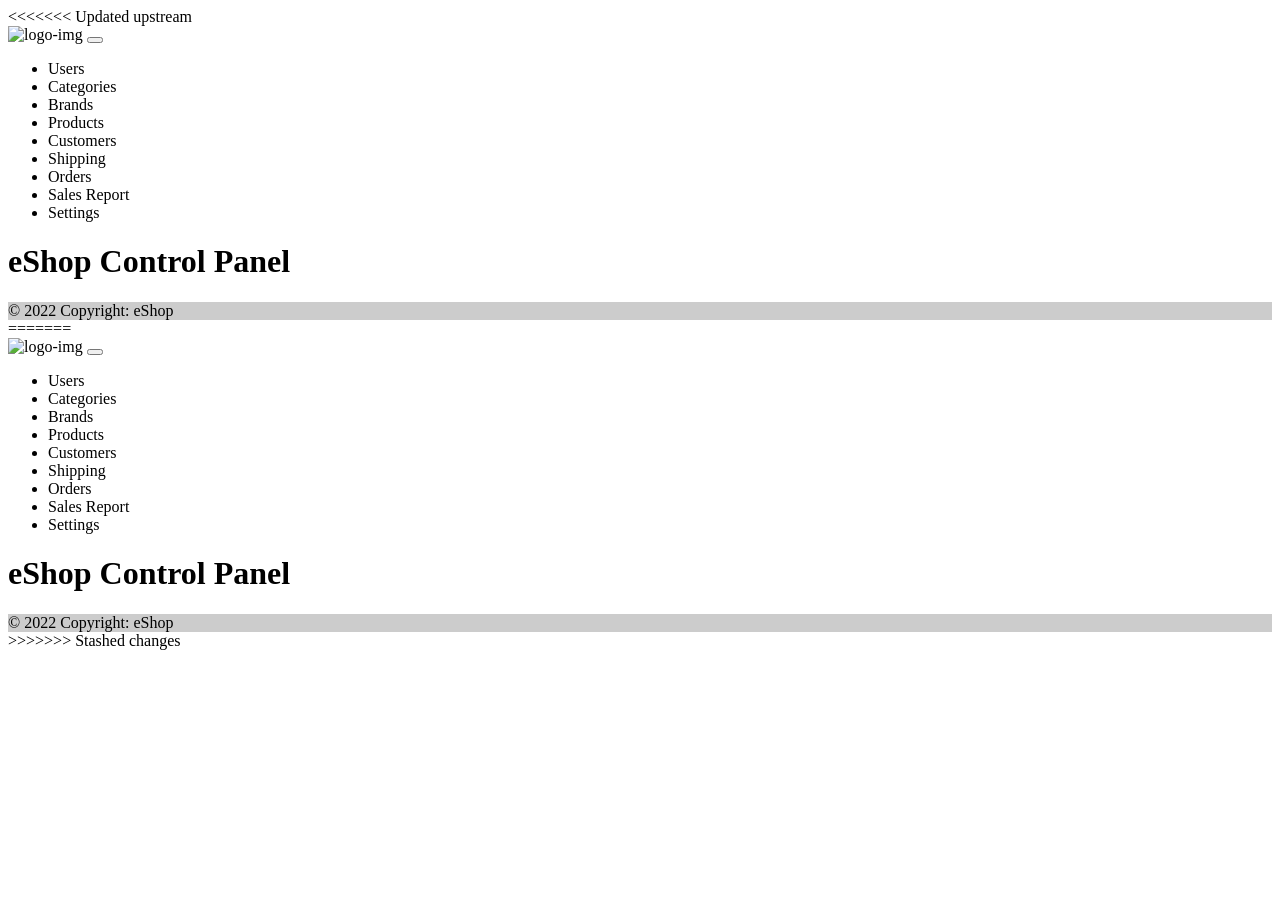
<file: eShopWebParent/eShopBackEnd/src/main/resources/templates/index.html>
<!DOCTYPE html>
<html xmlns:th="http://www.thymeleaf.org">
<head>
<<<<<<< Updated upstream
<meta http-equiv="Content-Type" content="text/html; charset=UTF-8">
<meta name="viewport"
	content="width=device-width,initial-scale=1.0, minimum-scale=1.0">
<title>Home - eShop Admin</title>
<link rel="stylesheet" type="text/css"
	th:href="@{/webjars/bootstrap/css/bootstrap.min.css}" />
<script type="text/javascript" th:src="@{/webjars/jquery/jquery.min.js}"></script>
<script type="text/javascript"
	th:src="@{/webjars/bootstrap/js/bootstrap.min.js}"></script>
</head>
<body>
	<!-- Navigation -->
	<div>
		<nav class="navbar navbar-expand-lg navbar-dark bg-success static-top">
			<div class="container">
				<a th:href="@{/}" class="navbar-brand"> <img
					th:src="@{/images/ShopmeAdminSmall.png}" alt="logo-img" />
				</a>
				<button class="navbar-toggler" type="button"
					data-bs-toggle="collapse" data-bs-target="#topNavBar"
					aria-controls="topNavBar" aria-expanded="false"
					aria-label="Toggle navigation">
					<span class="navbar-toggler-icon"></span>
				</button>
				<div class="collapse navbar-collapse" id="topNavBar">
					<ul class="navbar-nav ms-auto">
						<li class="nav-item"><a class="nav-link" aria-current="page"
							th:href="@{/users}">Users</a></li>
						<li class="nav-item"><a class="nav-link"
							th:href="@{/categories}">Categories</a></li>
						<li class="nav-item"><a class="nav-link" th:href="@{/brands}">Brands</a></li>
						<li class="nav-item"><a class="nav-link"
							th:href="@{/products}">Products</a></li>
						<li class="nav-item"><a class="nav-link"
							th:href="@{/customers}">Customers</a></li>
						<li class="nav-item"><a class="nav-link"
							th:href="@{/shipping}">Shipping</a></li>
						<li class="nav-item"><a class="nav-link" th:href="@{/orders}">Orders</a></li>
						<li class="nav-item"><a class="nav-link" th:href="@{/report}">Sales
								Report</a></li>
						<li class="nav-item"><a class="nav-link"
							th:href="@{/settings}">Settings</a></li>
					</ul>
				</div>
			</div>
		</nav>
	</div>
	<div class="container-fluid">
		<div>
			<h1>eShop Control Panel</h1>
		</div>
	</div>
	<!-- Footer -->
	<footer>
		<!-- Copyright -->
		<div class="text-center p-3"
			style="background-color: rgba(0, 0, 0, 0.2)">
			© 2022 Copyright: <a class="text-dark" th:href="@{/}">eShop</a>
		</div>
		<!-- Copyright -->
	</footer>
=======
    <meta http-equiv="Content-Type" content="text/html; charset=UTF-8">
    <meta name="viewport"
          content="width=device-width,initial-scale=1.0, minimum-scale=1.0">
    <title>Home - eShop Admin</title>
    <link rel="stylesheet" type="text/css"
          th:href="@{/webjars/bootstrap/css/bootstrap.min.css}"/>
    <script type="text/javascript" th:src="@{/webjars/jquery/jquery.min.js}"></script>
    <script type="text/javascript"
            th:src="@{/webjars/bootstrap/js/bootstrap.min.js}"></script>
</head>
<body class="d-flex flex-column min-vh-100">
<!-- Navigation -->
<div>
    <nav class="navbar navbar-expand-lg navbar-dark bg-success static-top">
        <div class="container">
            <a th:href="@{/}" class="navbar-brand"> <img
                    th:src="@{/images/ShopmeAdminSmall.png}" alt="logo-img"/>
            </a>
            <button class="navbar-toggler" type="button"
                    data-bs-toggle="collapse" data-bs-target="#topNavBar"
                    aria-controls="topNavBar" aria-expanded="false"
                    aria-label="Toggle navigation">
                <span class="navbar-toggler-icon"></span>
            </button>
            <div class="collapse navbar-collapse" id="topNavBar">
                <ul class="navbar-nav ms-auto">
                    <li class="nav-item"><a class="nav-link" aria-current="page"
                                            th:href="@{/users}">Users</a></li>
                    <li class="nav-item"><a class="nav-link"
                                            th:href="@{/categories}">Categories</a></li>
                    <li class="nav-item"><a class="nav-link" th:href="@{/brands}">Brands</a></li>
                    <li class="nav-item"><a class="nav-link"
                                            th:href="@{/products}">Products</a></li>
                    <li class="nav-item"><a class="nav-link"
                                            th:href="@{/customers}">Customers</a></li>
                    <li class="nav-item"><a class="nav-link"
                                            th:href="@{/shipping}">Shipping</a></li>
                    <li class="nav-item"><a class="nav-link" th:href="@{/orders}">Orders</a></li>
                    <li class="nav-item"><a class="nav-link" th:href="@{/report}">Sales
                        Report</a></li>
                    <li class="nav-item"><a class="nav-link"
                                            th:href="@{/settings}">Settings</a></li>
                </ul>
            </div>
        </div>
    </nav>
</div>
<div class="container-fluid">
    <div>
        <h1>eShop Control Panel</h1>
    </div>
</div>
<!-- Footer -->
<footer class="mt-auto">
    <!-- Copyright -->
    <div class="text-center p-3"
         style="background-color: rgba(0, 0, 0, 0.2)">
        © 2022 Copyright: <a class="text-dark" th:href="@{/}">eShop</a>
    </div>
    <!-- Copyright -->
</footer>
>>>>>>> Stashed changes
</body>
</html>
</file>
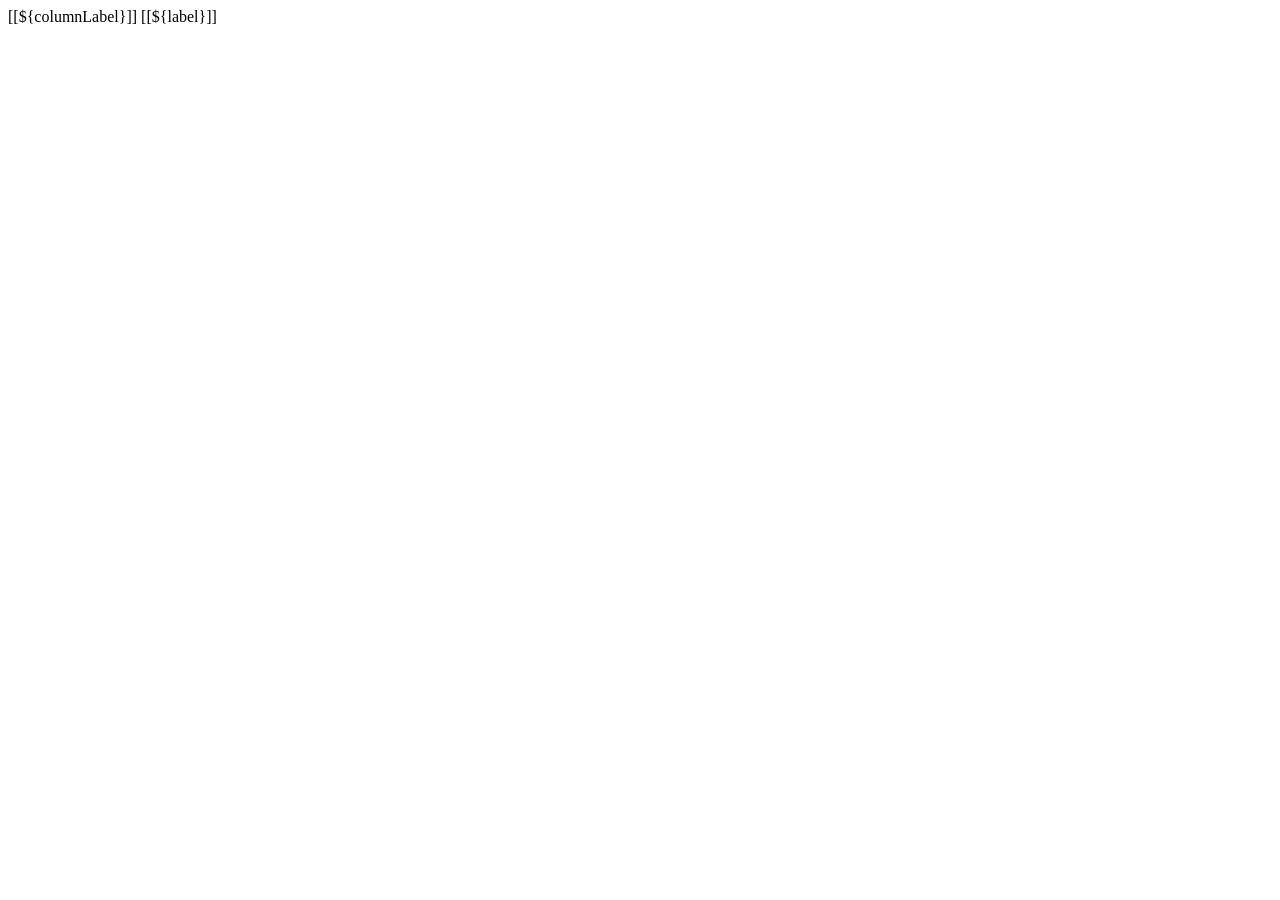
<file: eShopWebParent/eShopBackEnd/src/main/resources/templates/fragments.html>
<!DOCTYPE html>
<html lang="en" xmlns:th="http://www.thymeleaf.org">
<head>
    <meta charset="UTF-8">
    <title>Title</title>
</head>
<body>
<th th:fragment="column_link(fieldName, columnLabel)">
    <a class="text-dark"
       th:href="@{'/users/page/' + ${currentPage} + '?sortField=' + ${fieldName} + '&sortDir=' + ${sortField != fieldName ? sortDir : reverseSortDir} + ${keyword != null ? '&keyword=' + keyword : ''}}">
        [[${columnLabel}]]
    </a>
    <span th:if="${sortField == fieldName}"
          th:class="${sortDir == 'asc' ? 'fas fa-sort-up' : 'fas fa-sort-down'}"></span>
</th>

<a th:fragment="page_link(pageNum, label)"
   class="page-link"
   th:href="@{'/users/page/' + ${pageNum} + '?sortField=' + ${sortField} + '&sortDir=' + ${sortDir} + ${keyword != null ? '&keyword=' + keyword : ''}}">
    [[${label}]]
</a>
</body>
</html>
</file>
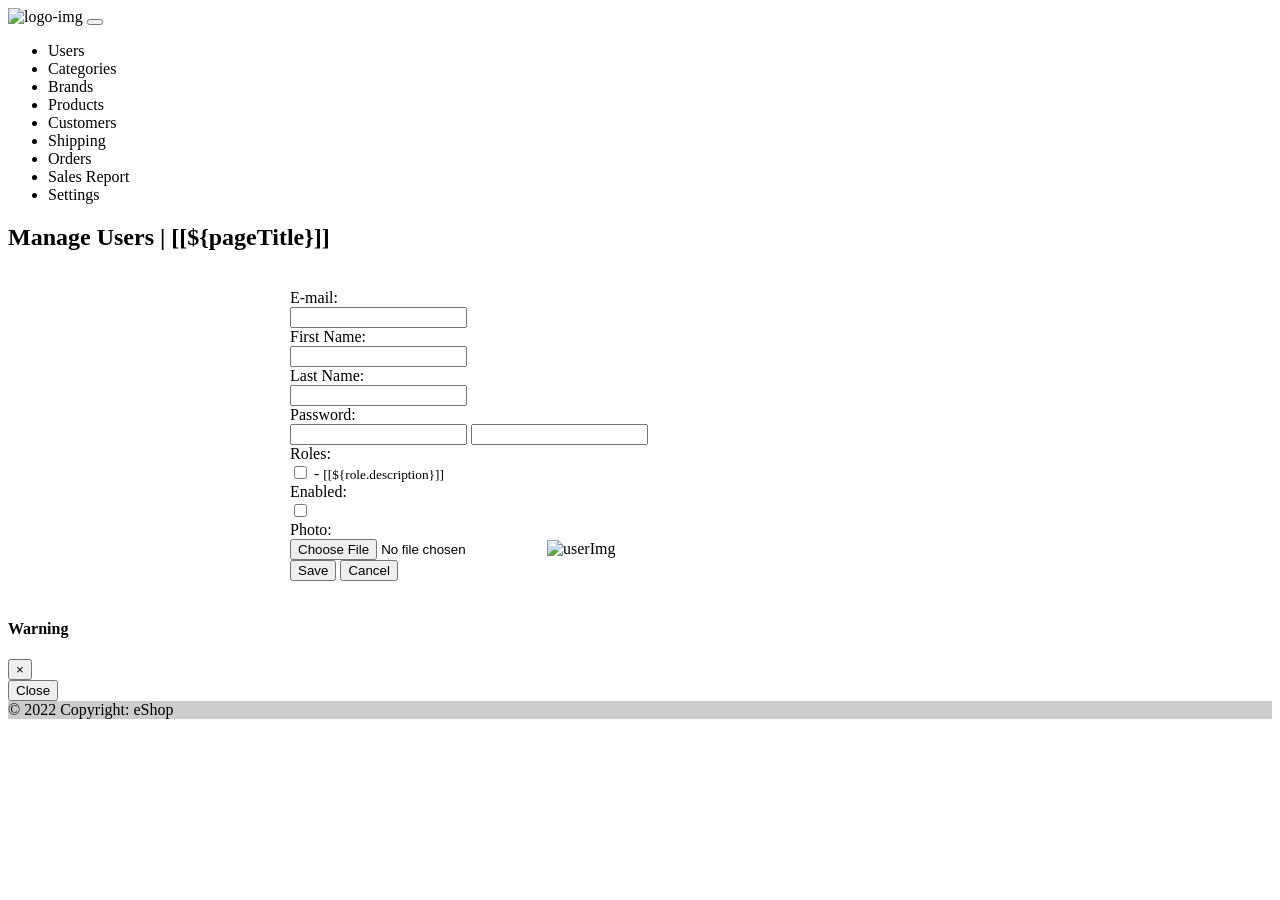
<file: eShopWebParent/eShopBackEnd/src/main/resources/templates/user_form.html>
<!DOCTYPE html>
<html xmlns:th="http://www.thymeleaf.org">
<head>
    <meta http-equiv="Content-Type" content="text/html; charset=UTF-8">
    <meta name="viewport"
          content="width=device-width,initial-scale=1.0, minimum-scale=1.0">
    <title>[[${pageTitle}]]</title>
    <link rel="stylesheet" type="text/css"
          th:href="@{/webjars/bootstrap/css/bootstrap.min.css}"/>
    <script type="text/javascript" th:src="@{/webjars/jquery/jquery.min.js}"></script>
    <script type="text/javascript"
            th:src="@{/webjars/bootstrap/js/bootstrap.min.js}"></script>
</head>
<body class="d-flex flex-column min-vh-100">
<!-- Navigation -->
<div>
    <nav class="navbar navbar-expand-lg navbar-dark bg-success static-top">
        <div class="container">
            <a th:href="@{/}" class="navbar-brand"> <img
                    th:src="@{/images/ShopmeAdminSmall.png}" alt="logo-img"/>
            </a>
            <button class="navbar-toggler" type="button"
                    data-bs-toggle="collapse" data-bs-target="#topNavBar"
                    aria-controls="topNavBar" aria-expanded="false"
                    aria-label="Toggle navigation">
                <span class="navbar-toggler-icon"></span>
            </button>
            <div class="collapse navbar-collapse" id="topNavBar">
                <ul class="navbar-nav ms-auto">
                    <li class="nav-item"><a class="nav-link" aria-current="page"
                                            th:href="@{/users}">Users</a></li>
                    <li class="nav-item"><a class="nav-link"
                                            th:href="@{/categories}">Categories</a></li>
                    <li class="nav-item"><a class="nav-link" th:href="@{/brands}">Brands</a></li>
                    <li class="nav-item"><a class="nav-link"
                                            th:href="@{/products}">Products</a></li>
                    <li class="nav-item"><a class="nav-link"
                                            th:href="@{/customers}">Customers</a></li>
                    <li class="nav-item"><a class="nav-link"
                                            th:href="@{/shipping}">Shipping</a></li>
                    <li class="nav-item"><a class="nav-link" th:href="@{/orders}">Orders</a></li>
                    <li class="nav-item"><a class="nav-link" th:href="@{/report}">Sales
                        Report</a></li>
                    <li class="nav-item"><a class="nav-link"
                                            th:href="@{/settings}">Settings</a></li>
                </ul>
            </div>
        </div>
    </nav>
</div>
<div class="container-fluid">
    <div>
        <h2>Manage Users | [[${pageTitle}]]</h2>
    </div>
    <br>

    <form th:action="@{/users/save}" method="post" style="max-width: 700px; margin: 0 auto" th:object="${user}"
          enctype="multipart/form-data"
          onsubmit="return checkEmailUnique(this)">
        <input type="hidden" th:field="*{id}"/>
        <div class="border border-secondary rounded p-5">
            <div class="form-group row">
                <label class="col-sm-4 col-form-label">E-mail:</label>
                <div class="col-sm-8">
                    <input type="email" class="form-control" th:field="*{email}" required minlength="8"
                           maxlength="128"/>
                </div>
            </div>
            <div class="form-group row">
                <label class="col-sm-4 col-form-label">First Name:</label>
                <div class="col-sm-8">
                    <input type="text" class="form-control" th:field="*{firstName}" required minlength="2"
                           maxlength="45"/>
                </div>
            </div>
            <div class="form-group row">
                <label class="col-sm-4 col-form-label">Last Name:</label>
                <div class="col-sm-8">
                    <input type="text" class="form-control" th:field="*{lastName}" required minlength="2"
                           maxlength="45"/>
                </div>
            </div>
            <div class="form-group row">
                <label class="col-sm-4 col-form-label">Password:</label>
                <div class="col-sm-8">
                    <input th:if="${user.id == null}" type="password" class="form-control" th:field="*{password}"
                           required minlength="8"
                           maxlength="20"/>
                    <input th:if="${user.id != null}" type="password" class="form-control" th:field="*{password}"
                           minlength="8"
                           maxlength="20"/>
                </div>
            </div>
            <div class="form-group row">
                <label class="col-sm-4 col-form-label">Roles:</label>
                <div class="col-sm-8">
                    <th:block th:each="role : ${listRoles}">
                        <input type="checkbox" th:field="*{roles}"
                               th:text="${role.name}"
                               th:value="${role.id}"
                               class="m-2"
                        />
                        - <small>[[${role.description}]]</small>
                        <br>
                    </th:block>
                </div>
            </div>
            <div class="form-group row">
                <label class="col-sm-4 col-form-label">Enabled:</label>
                <div class="col-sm-8">
                    <input type="checkbox" th:field="*{enabled}"/>
                </div>
            </div>
            <div class="form-group row">
                <label class="col-sm-4 col-form-label">Photo:</label>
                <div class="col-sm-8">
                    <input type="hidden" th:field="*{photos}"/>
                    <input type="file" id="fileImage" name="image" accept="image/png, image/jpeg" class="mb-2"/>
                    <img th:src="@{${user.photosImagePath}}" alt="userImg" id="thumbnail"
                         class="img-fluid rounded float-right">
                </div>
            </div>
            <div class="text-center">
                <input type="submit" value="Save" class="btn btn-primary m-3"/>
                <input type="button" value="Cancel" class="btn btn-secondary" id="buttonCancel"/>
            </div>
        </div>
    </form>
    <br>
</div>

<div class="modal fade text-center" id="modalDialog">
    <div class="modal-dialog">
        <div class="modal-content">
            <div class="modal-header">
                <h4 class="modal-title" id="modalTitle">Warning</h4>
                <button type="button" class="close" data-dismiss="modal" aria-label="Close">
                    <span aria-hidden="true">&times;</span>
                </button>
            </div>
            <div class="modal-body">
                <span id="modalBody"></span>
            </div>
            <div class="modal-footer">
                <button type="button" class="btn btn-danger" data-dismiss="modal">Close</button>
            </div>
        </div>
    </div>
</div>
<!-- Footer -->
<footer class="mt-auto">
    <!-- Copyright -->
    <div class="text-center p-3"
         style="background-color: rgba(0, 0, 0, 0.2)">
        © 2022 Copyright: <a class="text-dark" th:href="@{/}">eShop</a>
    </div>
    <!-- Copyright -->
</footer>
<script type="text/javascript">
    $(document).ready(function () {
        $("#buttonCancel").on("click", function () {
            window.location = "[[@{/users}]]";
        });

        $("#fileImage").change(function () {
            fileSize = this.files[0].size;

            if (fileSize > 1048576) {
                this.setCustomValidity("You must choose an image less than 1MB!");
                this.reportValidity();
            } else {
                this.setCustomValidity("");
                showImageThumbnail(this);
            }
        });
    });

    function showImageThumbnail(fileInput) {
        var file = fileInput.files[0];
        var reader = new FileReader();
        reader.onload = function (e) {
            $("#thumbnail").attr("src", e.target.result);
        };

        reader.readAsDataURL(file);
    }

    function checkEmailUnique(form) {
        url = "[[@{/users/check_email}]]";
        userEmail = $("#email").val();
        userID = $("#id").val();
        csrfValue = $("input[name='_csrf']").val();
        params = {id: userID, email: userEmail, _csrf: csrfValue};

        $.post(url, params, function (response) {
            if (response == "OK") {
                form.submit();
            } else if (response == "Duplicated") {
                showModalDialog("Warning", "There is another user having same email " + userEmail);
            } else {
                showModalDialog("Error", "Unknown response from server");
            }
        }).fail(function () {
            showModalDialog("Error", "Could not connect to the server");
        })
        return false;
    }

    function showModalDialog(title, messsage) {
        $("#modalTitle").text(title);
        $("#modalBody").text(messsage);
        $("#modalDialog").modal();
    }
</script>
</body>
</html>
</file>
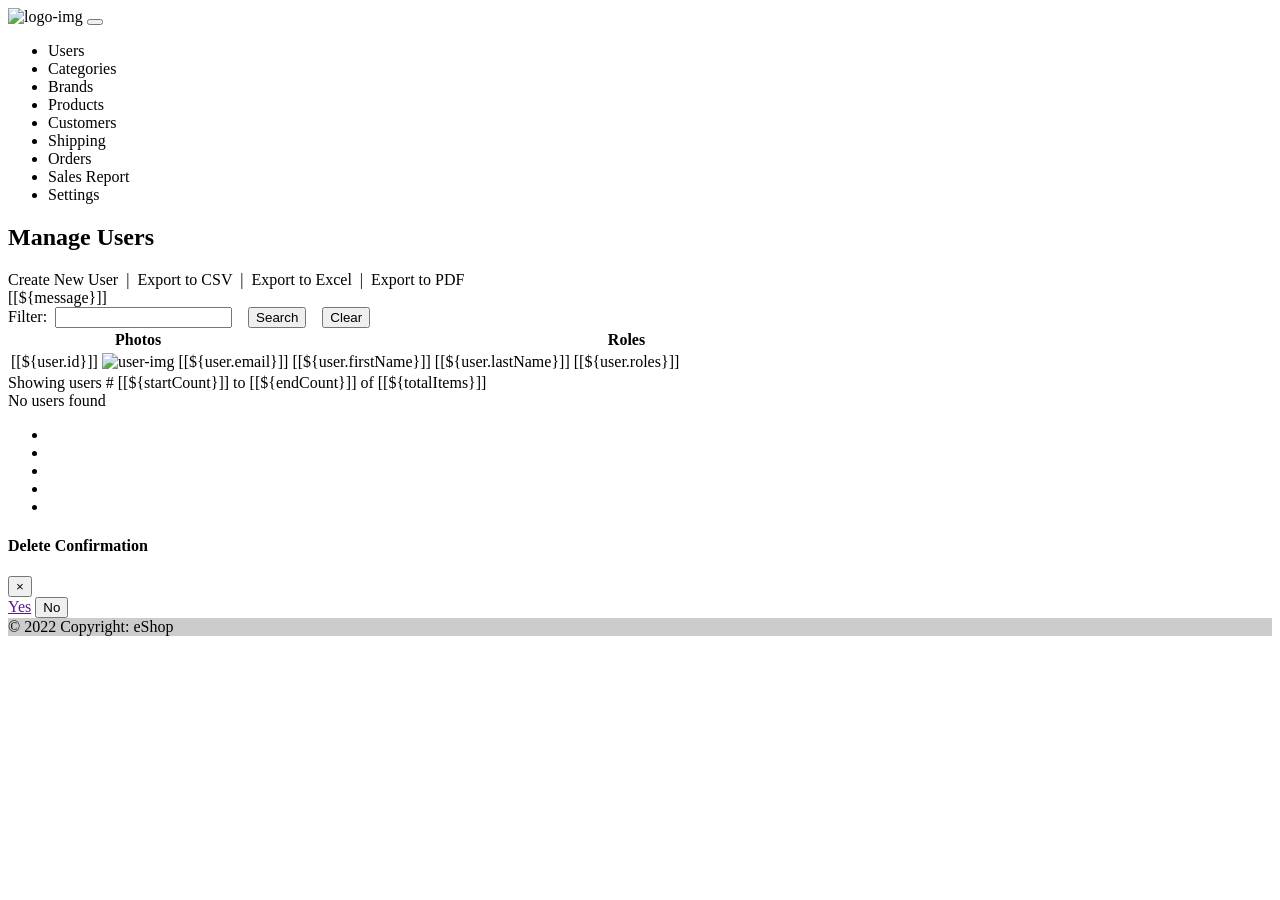
<file: eShopWebParent/eShopBackEnd/src/main/resources/templates/users.html>
<!DOCTYPE html>
<html xmlns:th="http://www.thymeleaf.org">
<head>
    <meta http-equiv="Content-Type" content="text/html; charset=UTF-8">
    <meta name="viewport"
          content="width=device-width,initial-scale=1.0, minimum-scale=1.0">
    <title>Home - eShop Admin</title>
    <link rel="stylesheet" type="text/css"
          th:href="@{/webjars/bootstrap/css/bootstrap.min.css}"/>
    <link rel="stylesheet" type="text/css" th:href="@{/fontawesome/all.css}">
    <link rel="stylesheet" type="text/css" th:href="@{/style.css}">
    <script type="text/javascript" th:src="@{/webjars/jquery/jquery.min.js}"></script>
    <script type="text/javascript"
            th:src="@{/webjars/bootstrap/js/bootstrap.min.js}"></script>
</head>
<body class="d-flex flex-column min-vh-100">
<!-- Navigation -->
<div>
    <nav class="navbar navbar-expand-lg navbar-dark bg-success static-top">
        <div class="container">
            <a th:href="@{/}" class="navbar-brand"> <img
                    th:src="@{/images/ShopmeAdminSmall.png}" alt="logo-img"/>
            </a>
            <button class="navbar-toggler" type="button"
                    data-bs-toggle="collapse" data-bs-target="#topNavBar"
                    aria-controls="topNavBar" aria-expanded="false"
                    aria-label="Toggle navigation">
                <span class="navbar-toggler-icon"></span>
            </button>
            <div class="collapse navbar-collapse" id="topNavBar">
                <ul class="navbar-nav ms-auto">
                    <li class="nav-item"><a class="nav-link" aria-current="page"
                                            th:href="@{/users}">Users</a></li>
                    <li class="nav-item"><a class="nav-link"
                                            th:href="@{/categories}">Categories</a></li>
                    <li class="nav-item"><a class="nav-link" th:href="@{/brands}">Brands</a></li>
                    <li class="nav-item"><a class="nav-link"
                                            th:href="@{/products}">Products</a></li>
                    <li class="nav-item"><a class="nav-link"
                                            th:href="@{/customers}">Customers</a></li>
                    <li class="nav-item"><a class="nav-link"
                                            th:href="@{/shipping}">Shipping</a></li>
                    <li class="nav-item"><a class="nav-link" th:href="@{/orders}">Orders</a></li>
                    <li class="nav-item"><a class="nav-link" th:href="@{/report}">Sales
                        Report</a></li>
                    <li class="nav-item"><a class="nav-link"
                                            th:href="@{/settings}">Settings</a></li>
                </ul>
            </div>
        </div>
    </nav>
</div>
<div class="container-fluid">
    <div>
        <h2>Manage Users</h2>
        <a th:href="@{/users/new}">Create New User</a>
        &nbsp;|&nbsp;
        <a th:href="@{/users/export/csv}">Export to CSV</a>
        &nbsp;|&nbsp;
        <a th:href="@{/users/export/excel}">Export to Excel</a>
        &nbsp;|&nbsp;
        <a th:href="@{/users/export/pdf}">Export to PDF</a>
    </div>
    <div th:if="${message != null}" class="alert alert-success text-center">
        [[${message}]]
    </div>
    <div>
        <form th:action="@{/users/page/1}" class="form-inline m-3">
            <input type="hidden" name="sortField" th:value="${sortField}"/>
            <input type="hidden" name="sortDir" th:value="${sortDir}"/>
            Filter:&nbsp;
            <input type="search" name="keyword" th:value="${keyword}" class="form-control" required/>
            &nbsp;&nbsp;
            <input type="submit" value="Search" class="btn btn-primary"/>
            &nbsp;&nbsp;
            <input type="button" value="Clear" class="btn btn-secondary" onclick="clearFilter()"/>
        </form>
    </div>
    <div>
        <table
                class="table table-striped table-hover table-bordered table-responsive-xl">
            <thead class="table-info">
            <tr>
                <th th:replace="fragments :: column_link('id', 'User ID')"/>
                <th>Photos</th>
                <th th:replace="fragments :: column_link('email', 'Email')"/>
                <th th:replace="fragments :: column_link('firstName', 'First Name')"/>
                <th th:replace="fragments :: column_link('lastName', 'Last Name')"/>
                <th>Roles</th>
                <th th:replace="fragments :: column_link('enabled', 'Enabled')"/>
                <th></th>
            </tr>
            </thead>
            <tbody>
            <tr th:each="user : ${listUsers}">
                <td>[[${user.id}]]</td>
                <td>
                    <span th:if="${user.photos == null}" class="fas fa-portrait fa-3x icon-dark"></span>
                    <img th:if="${user.photos != null}" th:src="@{${user.photosImagePath}}" alt="user-img"
                         style="width: 100px"/>
                </td>
                <td>[[${user.email}]]</td>
                <td>[[${user.firstName}]]</td>
                <td>[[${user.lastName}]]</td>
                <td>[[${user.roles}]]</td>
                <td>
                    <a th:if="${user.enabled == true}" class="fas fa-id-badge fa-2x icon-darkgreen"
                       th:href="@{'/users/' + ${user.id} + '/enabled/false'}"
                       title="Disable user"
                    ></a>

                    <a th:if="${user.enabled == false}" class="fas fa-id-badge fa-2x icon-dark"
                       th:href="@{'/users/' + ${user.id} + '/enabled/true'}"
                       title="Enable user"
                    ></a>
                </td>
                <td>
                    <a class="fas fa-user-edit fa-2x icon-green" th:href="@{'/users/edit/' + ${user.id}}"
                       title="Edit User"></a>
                    &nbsp;
                    <a class="fas fa-user-slash fa-2x icon-red link-delete" th:href="@{'/users/delete/' + ${user.id}}"
                       title="Remove User" th:userId="${user.id}"></a>
                </td>
            </tr>
            </tbody>
        </table>
    </div>
    <div class="text-center m-1" th:if="${totalItems > 0}">
        <span>Showing users # [[${startCount}]] to [[${endCount}]] of [[${totalItems}]]</span>
    </div>
    <div class="text-center m-1" th:unless="${totalItems > 0}">
        <span>No users found</span>
    </div>
    <div th:if="${totalPages > 1}">
        <nav>
            <ul class="pagination justify-content-center">
                <li th:class="${currentPage > 1 ? 'page-item' : 'page-item disabled'}">
                    <a th:replace="fragments :: page_link(1, 'First')"></a>
                </li>
                <li th:class="${currentPage > 1 ? 'page-item' : 'page-item disabled'}">
                    <a th:replace="fragments :: page_link(${currentPage - 1}, 'Previous')"></a>
                </li>
                <li th:class="${currentPage != i ? 'page-item': 'page-item active'}"
                    th:each="i : ${#numbers.sequence(1, totalPages)}">
                    <a th:replace="fragments :: page_link(${i}, ${i})"></a>
                </li>
                <li th:class="${currentPage < totalPages ? 'page-item' : 'page-item disabled'}">
                    <a th:replace="fragments :: page_link(${currentPage + 1}, 'Next')"></a>
                </li>
                <li th:class="${currentPage < totalPages ? 'page-item' : 'page-item disabled'}">
                    <a th:replace="fragments :: page_link(${totalPages}, 'Last')"></a>
                </li>
            </ul>
        </nav>
    </div>
</div>
<div class="modal fade text-center" id="confirmModal">
    <div class="modal-dialog">
        <div class="modal-content">
            <div class="modal-header">
                <h4 class="modal-title">Delete Confirmation</h4>
                <button type="button" class="close" data-dismiss="modal" aria-label="Close">
                    <span aria-hidden="true">&times;</span>
                </button>
            </div>
            <div class="modal-body">
                <span id="confirmText"></span>
            </div>
            <div class="modal-footer">
                <a class="btn btn-success" href="" id="yesButton">Yes</a>
                <button type="button" class="btn btn-danger" data-dismiss="modal">No</button>
            </div>
        </div>
    </div>
</div>
<!-- Footer -->
<footer class="mt-auto">
    <!-- Copyright -->
    <div class="text-center p-3"
         style="background-color: rgba(0, 0, 0, 0.2)">
        © 2022 Copyright: <a class="text-dark" th:href="@{/}">eShop</a>
    </div>
    <!-- Copyright -->
</footer>
<script type="text/javascript">
    $(document).ready(function () {
        $(".link-delete").on("click", function (e) {
            e.preventDefault();
            link = $(this);

            userId = link.attr("userId");
            $("#yesButton").attr("href", link.attr("href"));
            $("#confirmText").text("Are you sure want to remove this user ID " + userId + "?");
            $("#confirmModal").modal();
        });
    });

    function clearFilter() {
        window.location = "[[@{/users}]]";
    }
</script>
</body>
</html>
</file>
